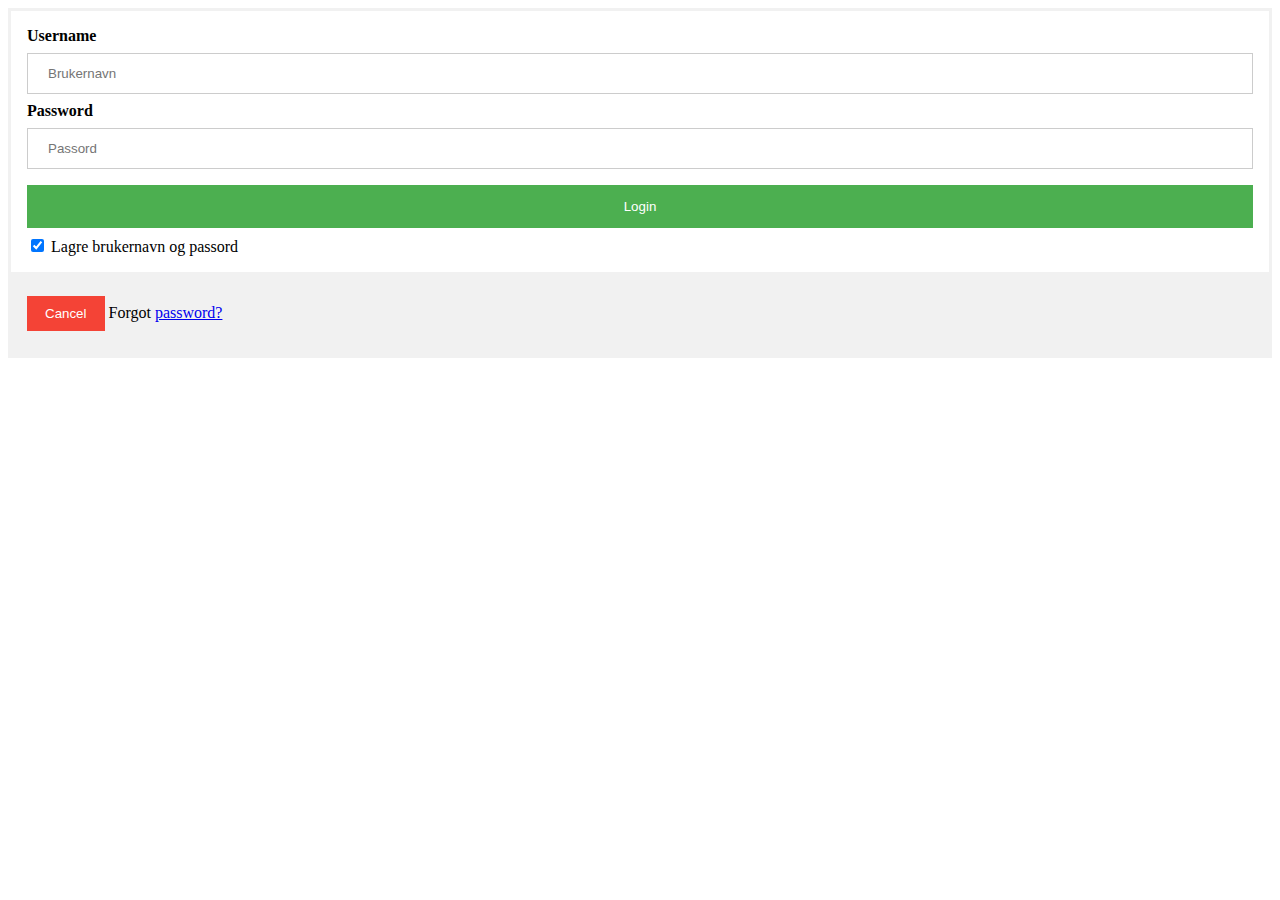
<file: web/Login.html>
<!DOCTYPE html>
<!--
To change this license header, choose License Headers in Project Properties.
To change this template file, choose Tools | Templates
and open the template in the editor.
-->

<html>
    <head>
        <title>TODO supply a title</title>
        <meta charset="UTF-8">
        <meta name="viewport" content="width=device-width, initial-scale=1.0">
        <link href="Login.css" rel="stylesheet" />
    </head>
    <body>
    <form id = 'Login' action='/login.php' method='POST'>

  <div class="container">
    <label><b>Username</b></label>
    <input type="text" placeholder="Brukernavn" name="username" required>

    <label><b>Password</b></label>
    <input type="password" placeholder="Passord" name="password" required>

    <button type="submit">Login</button>
    <input type="checkbox" checked="checked"> Lagre brukernavn og passord
  </div>

  <div class="container" style="background-color:#f1f1f1">
    <button type="button" class="cancelbtn">Cancel</button>
    <span class="password">Forgot <a href="#">password?</a></span>
  </div>
    </form>
  </body>   
</html>
</file>
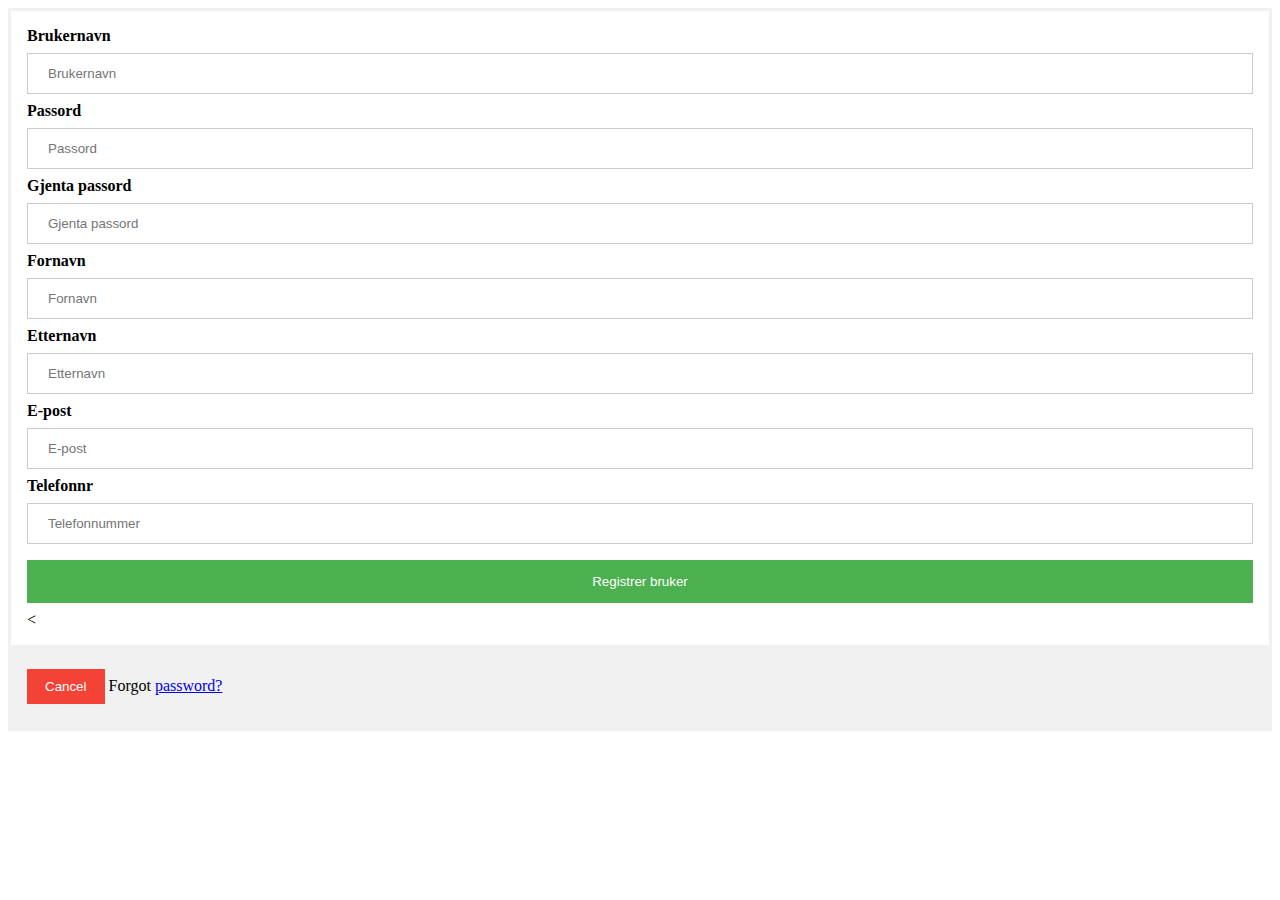
<file: web/Registration.html>
<!DOCTYPE html>
<!--
To change this license header, choose License Headers in Project Properties.
To change this template file, choose Tools | Templates
and open the template in the editor.
-->

<html>
    <head>
        <title>TODO supply a title</title>
        <meta charset="UTF-8">
        <meta name="viewport" content="width=device-width, initial-scale=1.0">
        <link href="Login.css" rel="stylesheet" />
    </head>
    <body>
    <form id = 'Registration' action='register.php' method='POST'>

  <div class="container">
    <label><b>Brukernavn</b></label>
    <input type="text" placeholder="Brukernavn" name="username" required>

    <label><b>Passord</b></label>
    <input type="password" placeholder="Passord" name="Password" required>

    <label><b>Gjenta passord</b></label>
    <input type="password" placeholder="Gjenta passord" name="repPassword" required>
    
    <label><b>Fornavn</b></label>
    <input type="text" placeholder="Fornavn" name="firstName" required>
        
    <label><b>Etternavn</b></label>
    <input type="text" placeholder="Etternavn" name="lastName" required>
    
    <label><b>E-post</b></label>
    <input type="text" placeholder="E-post" name="email" required>
    
    <label><b>Telefonnr</b></label>
    <input type="text" placeholder="Telefonnummer" name="telephone" required>
    
    <button type="submit">Registrer bruker</button>
    <
  </div>

  <div class="container" style="background-color:#f1f1f1">
    <button type="button" class="cancelbtn">Cancel</button>
    <span class="password">Forgot <a href="#">password?</a></span>
  </div>
    </form>
  </body>   
</html>
</file>
<file: web/Login.css>
/*
To change this license header, choose License Headers in Project Properties.
To change this template file, choose Tools | Templates
and open the template in the editor.
*/
/* 
    Created on : Apr 5, 2017, 2:57:23 PM
    Author     : Frank Arne
*/
/* Bordered form */
form {
    border: 3px solid #f1f1f1;
}

/* Full-width inputs */
input[type=text], input[type=password] {
    width: 100%;
    padding: 12px 20px;
    margin: 8px 0;
    display: inline-block;
    border: 1px solid #ccc;
    box-sizing: border-box;
}

/* Set a style for all buttons */
button {
    background-color: #4CAF50;
    color: white;
    padding: 14px 20px;
    margin: 8px 0;
    border: none;
    cursor: pointer;
    width: 100%;
}

/* Add a hover effect for buttons */
button:hover {
    opacity: 0.8;
}

/* Extra style for the cancel button (red) */
.cancelbtn {
    width: auto;
    padding: 10px 18px;
    background-color: #f44336;
}

/* Center the avatar image inside this container */
.imgcontainer {
    text-align: center;
    margin: 24px 0 12px 0;
}

/* Avatar image */
img.avatar {
    width: 40%;
    border-radius: 50%;
}

/* Add padding to containers */
.container {
    padding: 16px;
}

/* The "Forgot password" text */
span.psw {
    float: right;
    padding-top: 16px;
}

/* Change styles for span and cancel button on extra small screens */
@media screen and (max-width: 300px) {
    span.psw {
        display: block;
        float: none;
    }
    .cancelbtn {
        width: 100%;
    }
}
</file>
